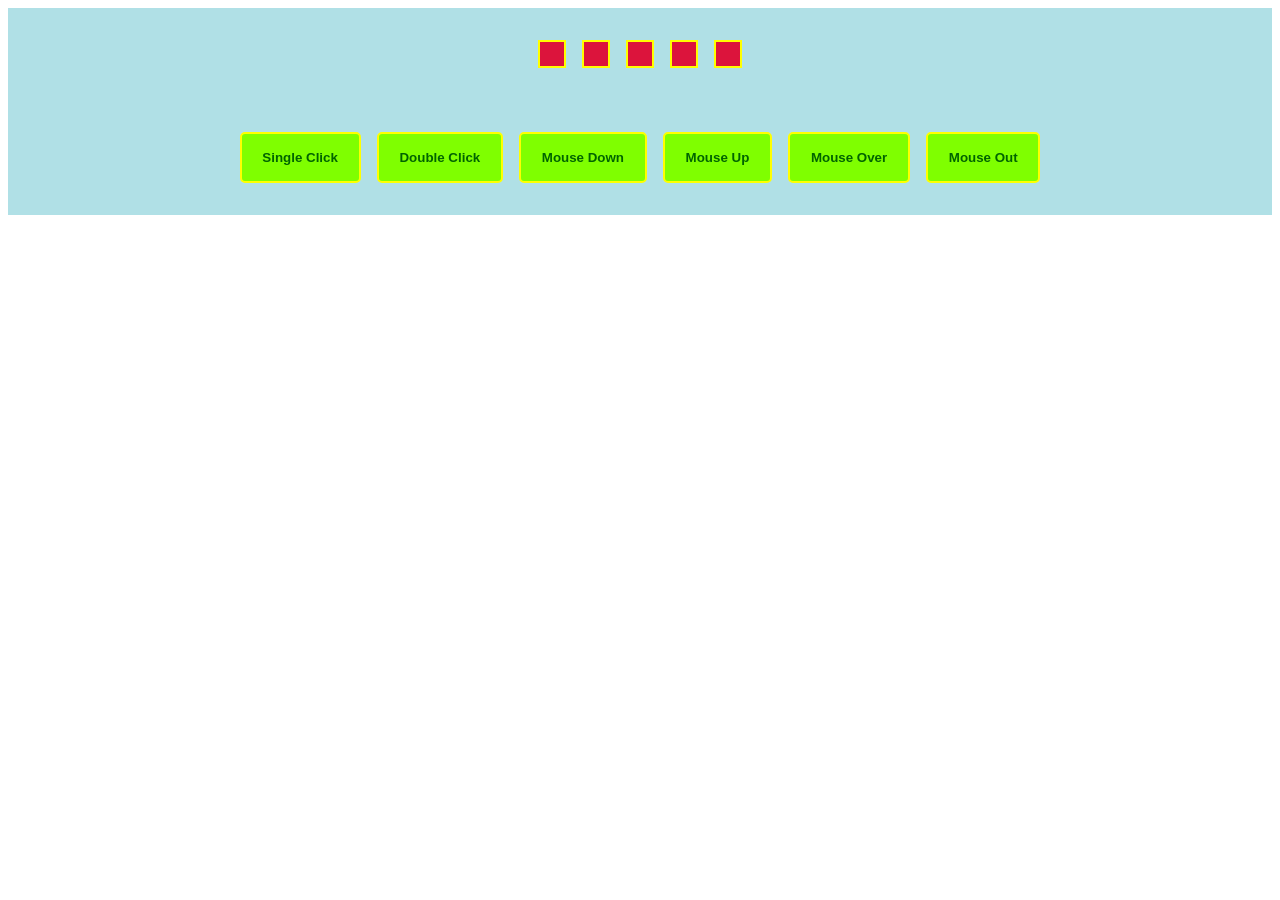
<file: index.html>
<!DOCTYPE html>
<html lang="en">

<head>
    <meta charset="UTF-8">
    <meta name="viewport" content="width=device-width, initial-scale=1.0">
    <title>The Main Javascript Tutorial File</title>
    <style>
        #container, #buttons{
            background-color: powderblue;
            padding: 2rem;
            display: flex;
            justify-content: center;
            align-items: center;
            gap: 1rem;
        }

        .box{
            width: 1.5rem;
            height: 1.5rem;
            background-color: crimson;
            border: 2px solid yellow;
        }
        .btn{
            padding: 1rem 1.3rem;
            background-color: chartreuse;
            color: darkgreen;
            border: 2px solid yellow;
            border-radius: 5px;
            font-weight: bold;
        }
    </style>
</head>

<body>
    <div id="container" data-attribute="customAttribute">
        <div class="box"></div>
        <div class="box"></div>
        <div class="box"></div>
        <div class="box"></div>
        <div class="box"></div>
    </div>
    <div id="buttons">
        <button onclick="onclick()" class="btn">Single Click</button>
        <button ondblclick="ondblclick()" class="btn">Double Click</button>
        <button onmousedown="onmousedown()" class="btn">Mouse Down</button>
        <button onmouseup="onmouseup()" class="btn">Mouse Up</button>
        <button onmouseover="onmouseover()" class="btn">Mouse Over</button>
        <button onmouseout="onmouseout()" class="btn">Mouse Out</button>
    </div>
    <!-- <script src="./script.js"></script> -->
    <!-- <script src="./DOM.js"></script> -->
     <script src="./async.js"></script>
</body>

</html>
</file>
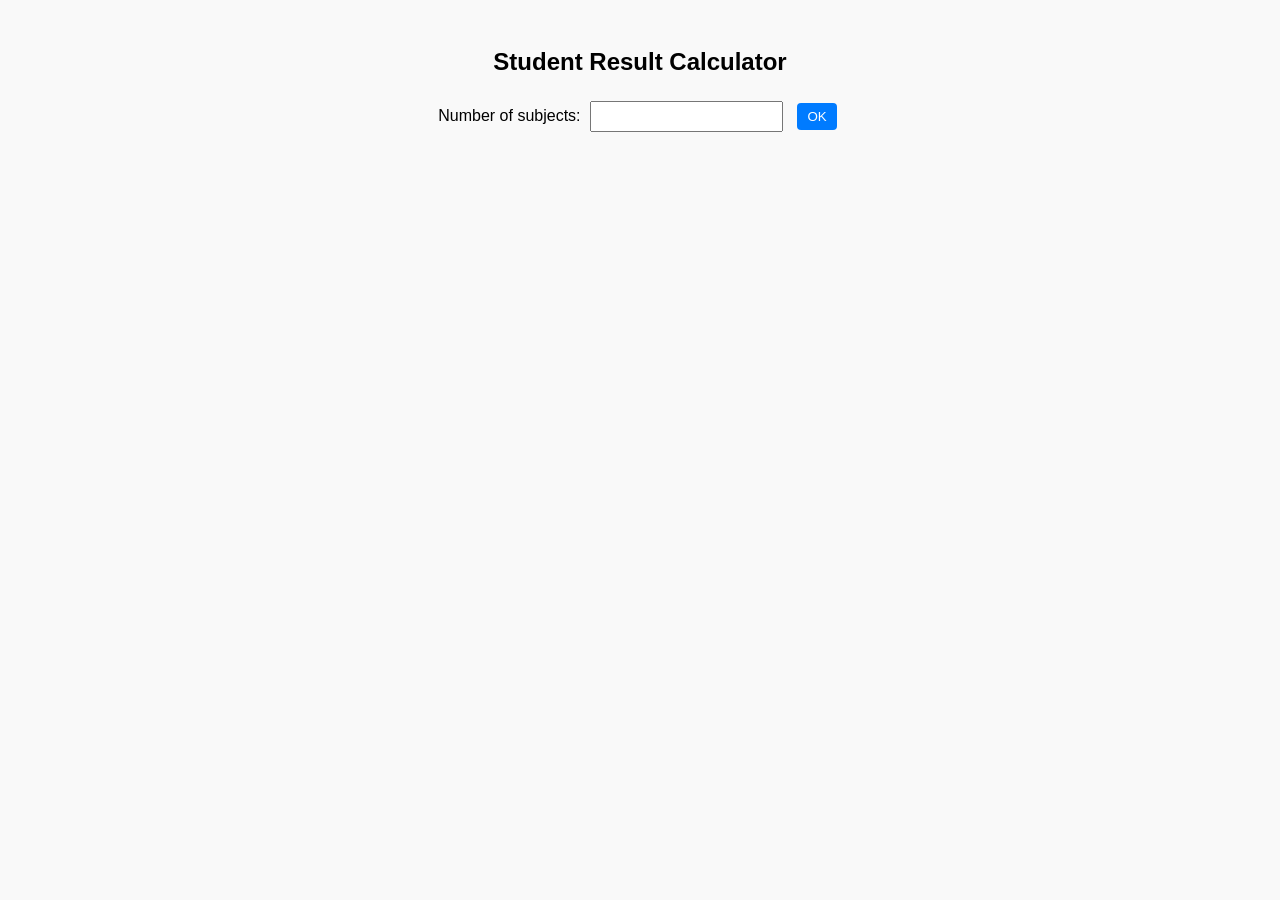
<file: Web-Exeriments/Exp-1/index.html>
<!DOCTYPE html>
<html>

<head>
    <meta http-equiv="Content-Type" content="text/html;charset=UTF-8">
    <meta name="viewport" content="width=device-width, initial-scale=1.0">
    <title>Student Result Calculator</title>
    <link rel="stylesheet" href="style.css">
</head>

<body>
    <h2>Student Result Calculator</h2>

    <label>Number of subjects:</label>
    <input type="number" id="subjects" min="1">
    <button onclick="generateInputs()">OK</button>

    <div id="marksForm"></div>
    <button id="calcBtn" onclick="calculateResult()" style="display:none;">Calculate</button>

    <div id="output"></div>

    <!-- External JavaScript -->
    <script src="script.js"></script>
</body>

</html>
</file>
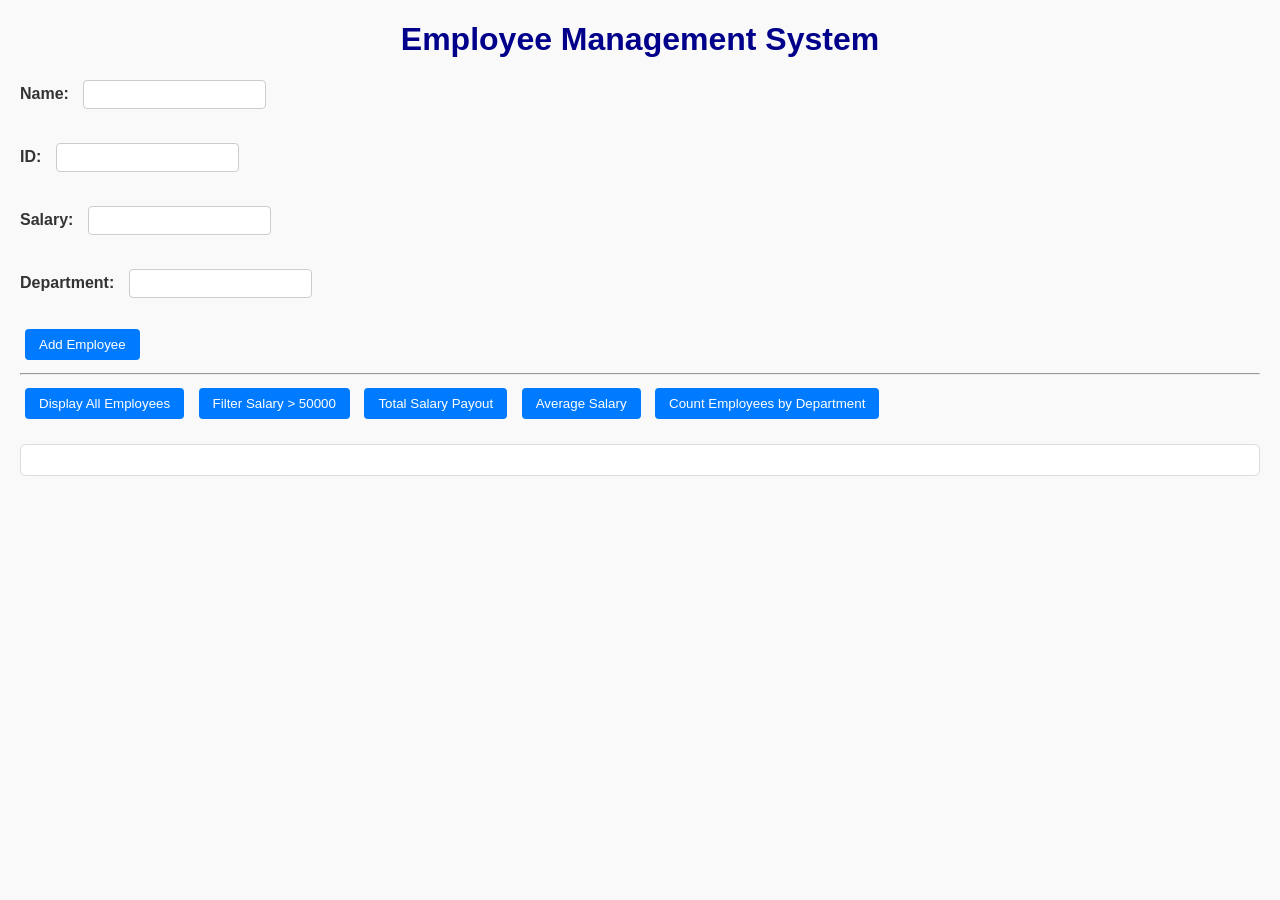
<file: Web-Exeriments/Exp-2/index.html>
<!DOCTYPE html>
<html lang="en">
<head>
  <meta charset="UTF-8">
  <title>Employee Management</title>
  <link rel="stylesheet" href="style.css">
</head>
<body>
  <h1>Employee Management System</h1>
  
  <label>Name: <input type="text" id="name"></label><br>
  <label>ID: <input type="text" id="id"></label><br>
  <label>Salary: <input type="number" id="salary"></label><br>
  <label>Department: <input type="text" id="department"></label><br>
  <button onclick="addEmployee()">Add Employee</button>
  
  <hr>
  <button onclick="displayEmployees()">Display All Employees</button>
  <button onclick="filterSalary()">Filter Salary > 50000</button>
  <button onclick="totalSalary()">Total Salary Payout</button>
  <button onclick="averageSalary()">Average Salary</button>
  <button onclick="countDepartment()">Count Employees by Department</button>
  
  <div id="output"></div>
  
  <script src="script.js"></script>
</body>
</html>
</file>
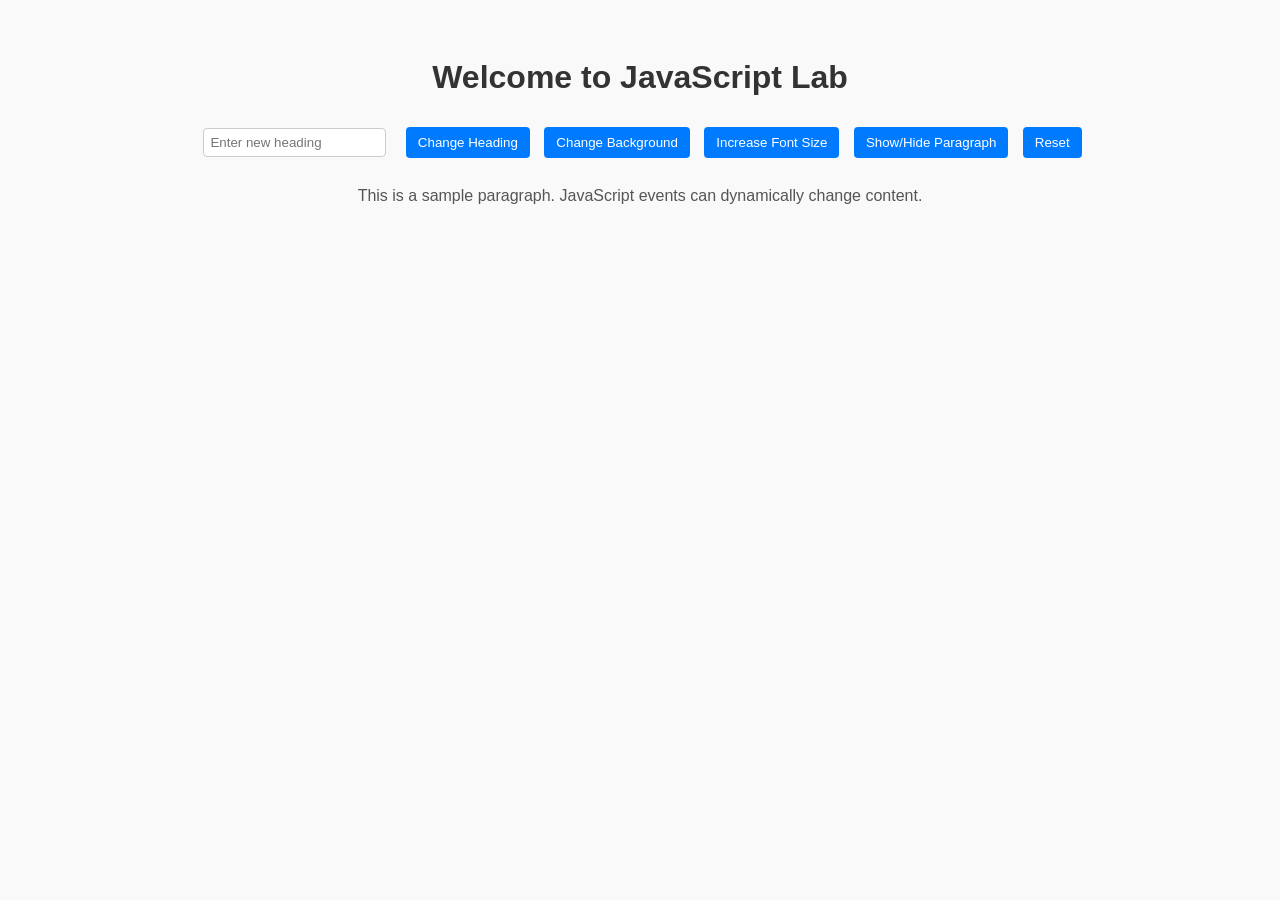
<file: Web-Exeriments/Exp-3/index.html>
<!DOCTYPE html>
<html>
<head>
  <title>Simple DOM Experiment</title>
    <link rel="stylesheet" href="style.css">
</head>
<body>
  <h1 id="heading">Welcome to JavaScript Lab</h1>
  <input type="text" id="newHeading" placeholder="Enter new heading">

  <button onclick="changeHeading()">Change Heading</button>
  <button onclick="changeBackground()">Change Background</button>
  <button onclick="increaseFont()">Increase Font Size</button>
  <button onclick="toggleParagraph()">Show/Hide Paragraph</button>
  <button onclick="resetPage()">Reset</button>

  <p id="paragraph">This is a sample paragraph. JavaScript events can dynamically change content.</p>

  <script src="script.js"></script>
</body>
</html>
</file>
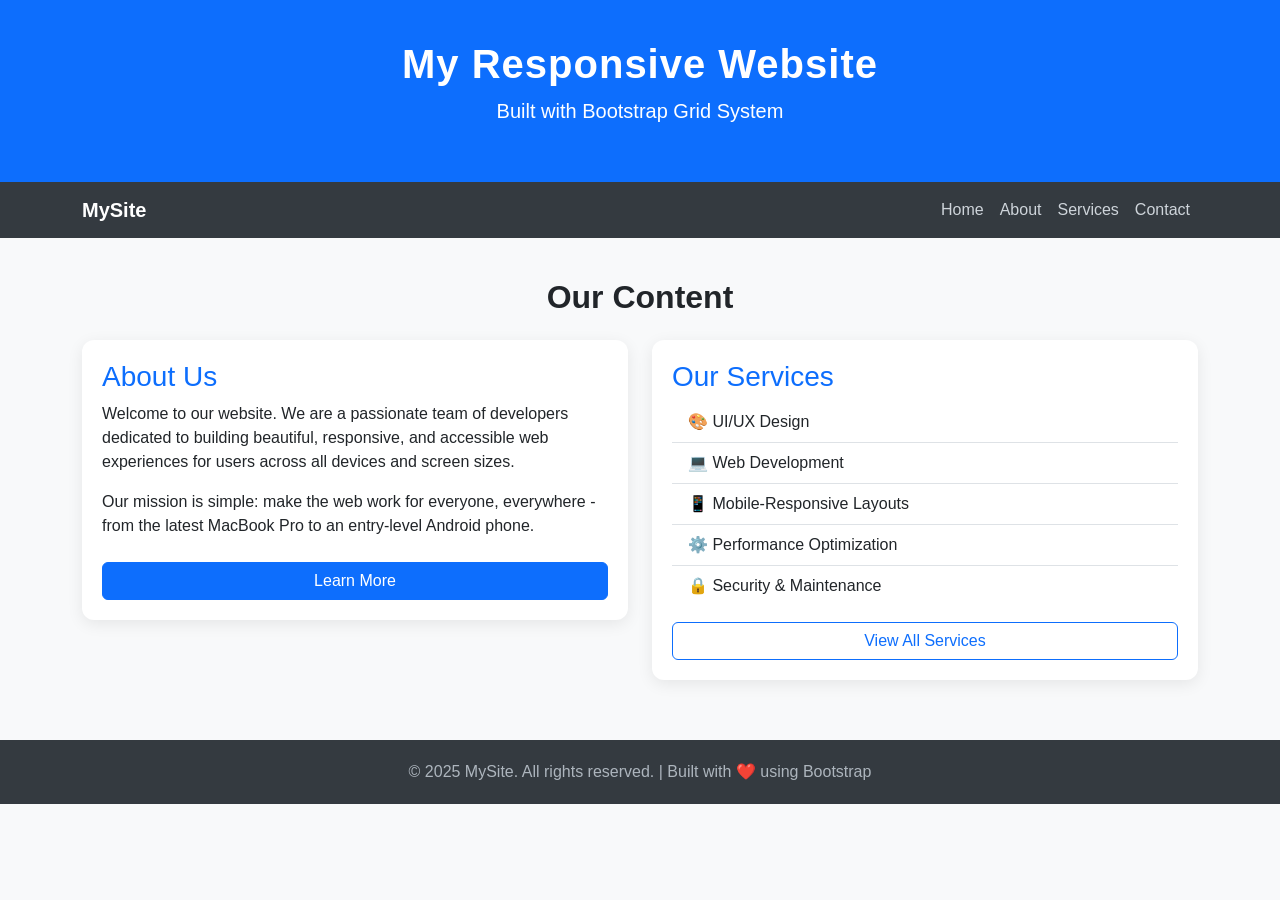
<file: Web-Experiments/Exp-4/index.html>
<!DOCTYPE html>
<html lang="en">
<head>
  <meta charset="UTF-8" />
  <meta name="viewport" content="width=device-width, initial-scale=1.0"/>
  <title>Responsive Bootstrap Page</title>
<!-- Bootstrap 5 CDN -->
  <link href="https://cdn.jsdelivr.net/npm/bootstrap@5.3.8/dist/css/bootstrap.min.css" rel="stylesheet" integrity="sha384-sRIl4kxILFvY47J16cr9ZwB07vP4J8+LH7qKQnuqkuIAvNWLzeN8tE5YBujZqJLB" crossorigin="anonymous">
  <link rel="stylesheet" href="style.css">
  
</head>
<body>
  <!-- ========================
       SECTION 1: HEADER
  ========================= -->
  <header>
    <div class="container">
      <h1>My Responsive Website</h1>
      <p class="lead">Built with Bootstrap Grid System</p>
    </div>
  </header>

  <!-- ========================
       SECTION 2: NAVIGATION BAR
  ========================= -->
  <nav class="navbar navbar-expand-md navbar-dark">
    <div class="container">
      <!-- Brand / Logo -->
      <a class="navbar-brand text-white fw-bold" href="#">MySite</a>
      <!-- Hamburger Toggle (visible on small screens) -->
      <button
        class="navbar-toggler"
        type="button"
        data-bs-toggle="collapse"
        data-bs-target="#navbarMenu"
      >
        <span class="navbar-toggler-icon"></span>
      </button>
      <!-- Nav Links -->
      <div class="collapse navbar-collapse" id="navbarMenu">
        <ul class="navbar-nav ms-auto">
          <li class="nav-item"><a class="nav-link" href="#">Home</a></li>
          <li class="nav-item"><a class="nav-link" href="#">About</a></li>
          <li class="nav-item"><a class="nav-link" href="#">Services</a></li>
          <li class="nav-item"><a class="nav-link" href="#">Contact</a></li>
        </ul>
      </div>
    </div>
  </nav>

  <!-- ========================
       SECTION 3: CONTENT SECTION
  ========================= -->
  <section class="content-section">
    <div class="container">
      <h2 class="text-center mb-4 fw-bold">Our Content</h2>
      <div class="row">
        <!-- Column 1: Full width on small, half width on medium+ -->
        <div class="col-12 col-md-6">
          <div class="card">
            <h3>About Us</h3>
            <p>
              Welcome to our website. We are a passionate team of developers
              dedicated to building beautiful, responsive, and accessible
              web experiences for users across all devices and screen sizes.
            </p>
            <p>
              Our mission is simple: make the web work for everyone,
              everywhere - from the latest MacBook Pro to an entry-level Android phone.
            </p>
            <a href="#" class="btn btn-primary mt-2">Learn More</a>
          </div>
        </div>
        <!-- Column 2: Full width on small, half width on medium+ -->
        <div class="col-12 col-md-6">
          <div class="card">
            <h3>Our Services</h3>
            <ul class="list-group list-group-flush">
              <li class="list-group-item">🎨 UI/UX Design</li>
              <li class="list-group-item">💻 Web Development</li>
              <li class="list-group-item">📱 Mobile-Responsive Layouts</li>
              <li class="list-group-item">⚙️ Performance Optimization</li>
              <li class="list-group-item">🔒 Security & Maintenance</li>
            </ul>
            <a href="#" class="btn btn-outline-primary mt-3">View All Services</a>
          </div>
        </div>
      </div>
      <!-- END ROW -->
    </div>
    <!-- END CONTAINER -->
  </section>

  <!-- ========================
       SECTION 4: FOOTER
  ========================= -->
  <footer>
    <div class="container">
      <p class="mb-0">
        &copy; 2025 MySite. All rights reserved. | Built with ❤️ using Bootstrap
      </p>
    </div>
  </footer>

<!-- Bootstrap 5 JS Bundle (for navbar toggle to work) -->
 <script src="https://cdn.jsdelivr.net/npm/bootstrap@5.3.8/dist/js/bootstrap.bundle.min.js" integrity="sha384-FKyoEForCGlyvwx9Hj09JcYn3nv7wiPVlz7YYwJrWVcXK/BmnVDxM+D2scQbITxI" crossorigin="anonymous"></script>
</body>
</html>
</file>
<file: Web-Exeriments/Exp-1/style.css>
body {
  font-family: Arial, sans-serif;
  text-align: center;
  padding: 20px;
  background: #f9f9f9;
}

input, button {
  margin: 5px;
  padding: 6px 10px;
}

button {
  background: #007bff;
  color: white;
  border: none;
  border-radius: 4px;
  cursor: pointer;
}

button:hover {
  background: #0056b3;
}

#output {
  margin-top: 15px;
}
</file>
<file: Web-Exeriments/Exp-2/style.css>
body {
  font-family: Arial, sans-serif;
  margin: 20px;
  background: #f9f9f9;
  color: #333;
}

h1 {
  color: darkblue;
  text-align: center;
}

label {
  display: block;
  margin: 8px 0;
  font-weight: bold;
}

input {
  padding: 6px;
  margin-left: 10px;
  border: 1px solid #ccc;
  border-radius: 4px;
}

button {
  margin: 5px;
  padding: 8px 14px;
  border: none;
  border-radius: 4px;
  background-color: #007BFF;
  color: white;
  cursor: pointer;
  transition: background 0.3s;
}

button:hover {
  background-color: #0056b3;
}

#output {
  margin-top: 20px;
  padding: 15px;
  background: #fff;
  border: 1px solid #ddd;
  border-radius: 6px;
}

table {
  width: 100%;
  border-collapse: collapse;
  margin-top: 10px;
}

th, td {
  border: 1px solid #ddd;
  padding: 10px;
  text-align: left;
}

th {
  background-color: #007BFF;
  color: white;
}

tr:nth-child(even) {
  background-color: #f2f2f2;
}
</file>
<file: Web-Exeriments/Exp-3/style.css>
body {
  font-family: Arial, sans-serif;
  background: #f9f9f9;
  text-align: center;
  padding: 30px;
}

h1 {
  color: #333;
}

input {
  padding: 6px;
  margin: 10px;
  border: 1px solid #ccc;
  border-radius: 4px;
}

button {
  margin: 5px;
  padding: 8px 12px;
  border: none;
  border-radius: 4px;
  background: #007bff;
  color: white;
  cursor: pointer;
}

button:hover {
  background: #0056b3;
}

p {
  margin-top: 20px;
  color: #555;
}
</file>
<file: Web-Experiments/Exp-4/style.css>
/* Custom styles layered on top of Bootstrap */
    body {
      font-family: 'Segoe UI', sans-serif;
      background-color: #f8f9fa;
    }
    header {
      background-color: #0d6efd;
      color: white;
      padding: 40px 0;
      text-align: center;
    }
    header h1 {
      font-size: 2.5rem;
      font-weight: 700;
      letter-spacing: 1px;
    }
    nav {
      background-color: #343a40;
    }
    nav a {
      color: #ced4da !important;
      font-weight: 500;
      transition: color 0.3s ease;
    }
    nav a:hover {
      color: #ffffff !important;
    }
    .content-section {
      padding: 40px 0;
    }
    .card {
      border: none;
      border-radius: 12px;
      box-shadow: 0 4px 16px rgba(0,0,0,0.08);
      padding: 20px;
      margin-bottom: 20px;
    }
    .card h3 {
      color: #0d6efd;
    }
    footer {
      background-color: #343a40;
      color: #adb5bd;
      text-align: center;
      padding: 20px 0;
    }
</file>
